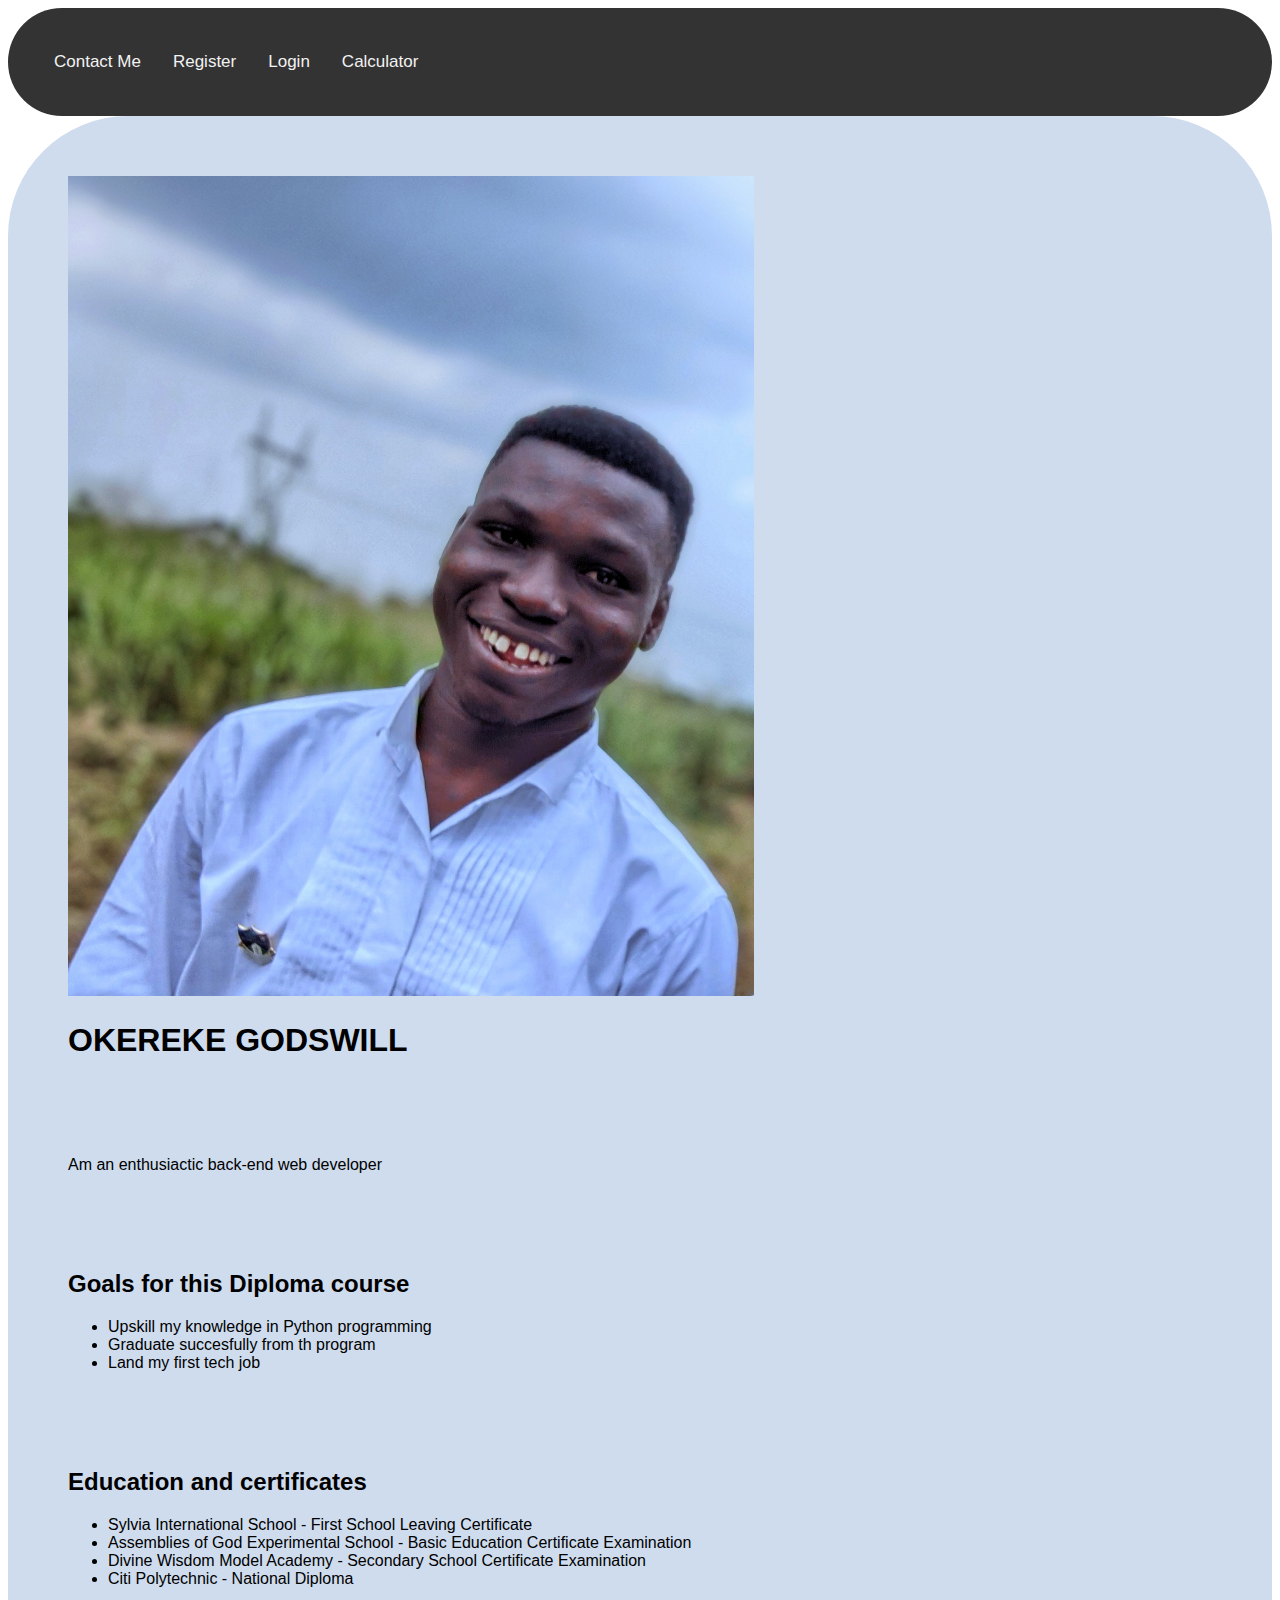
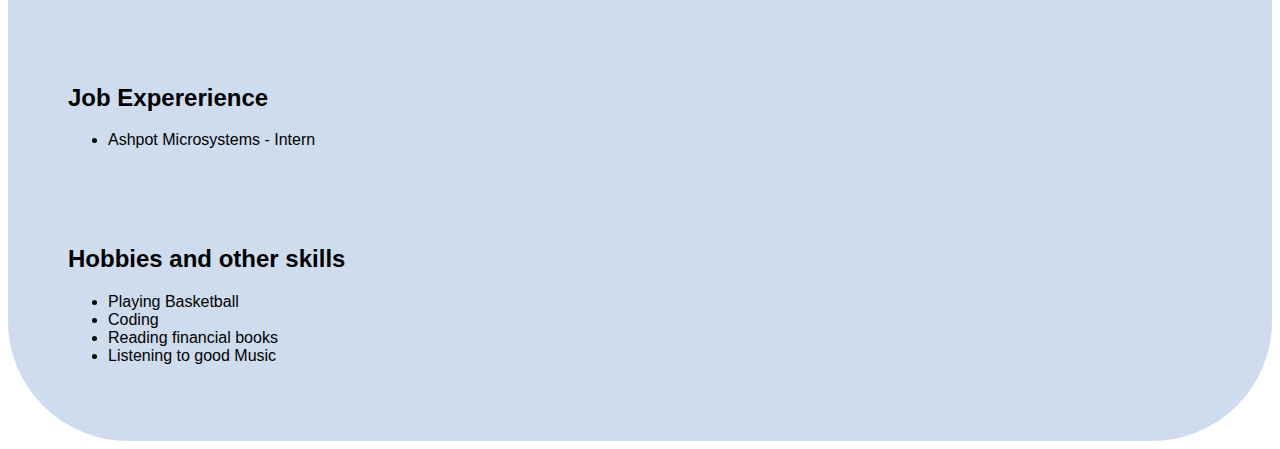
<file: index.html>
<!DOCTYPE html>
<html lang="en">

<head>
    <meta charset="UTF-8">
    <meta http-equiv="X-UA-Compatible" content="IE=edge">
    <meta name="viewport" content="width=device-width, initial-scale=1.0">
    <title>About Me</title>
    <link rel="stylesheet" href="about.css">
</head>

<header></header>



<body>

    <div class="topnav">
        <a class="active" href="contact.html">Contact Me</a>
        <a href="register.html">Register</a>
        <a href="login.html">Login</a>
        <a href="calculator.html">Calculator</a>
    </div>

    <div>
        <!-- my name -->
        <div>
            <img src="/okereke-godswill.jpeg" alt="" width="60%">
            <h1>OKEREKE GODSWILL</h1>
        </div>

        <!-- sentence about myself -->
        <div>
            <p>Am an enthusiactic back-end web developer</p>
        </div>

        <!-- Goal fro this program -->
        <div>
            <h2>Goals for this Diploma course</h2>
            <ul>
                <li>Upskill my knowledge in Python programming</li>
                <li>Graduate succesfully from th program</li>
                <li>Land my first tech job</li>
            </ul>
        </div>

        <!-- list if past education -->
        <div>
            <h2>Education and certificates</h2>
            <ul>
                <li>Sylvia International School - First School Leaving Certificate</li>
                <li>Assemblies of God Experimental School - Basic Education Certificate Examination</li>
                <li>Divine Wisdom Model Academy - Secondary School Certificate Examination</li>
                <li>Citi Polytechnic - National Diploma</li>
            </ul>
        </div>

        <!-- job expererience -->
        <div>
            <h2>Job Expererience</h2>
            <ul>
                <li>Ashpot Microsystems - Intern</li>
            </ul>
        </div>

        <!-- Hobbies and other skills -->
        <div>
            <h2>Hobbies and other skills</h2>
            <ul>
                <li>Playing Basketball</li>
                <li>Coding</li>
                <li>Reading financial books</li>
                <li>Listening to good Music</li>
            </ul>
        </div>
    </div>
</body>

</html>
</file>
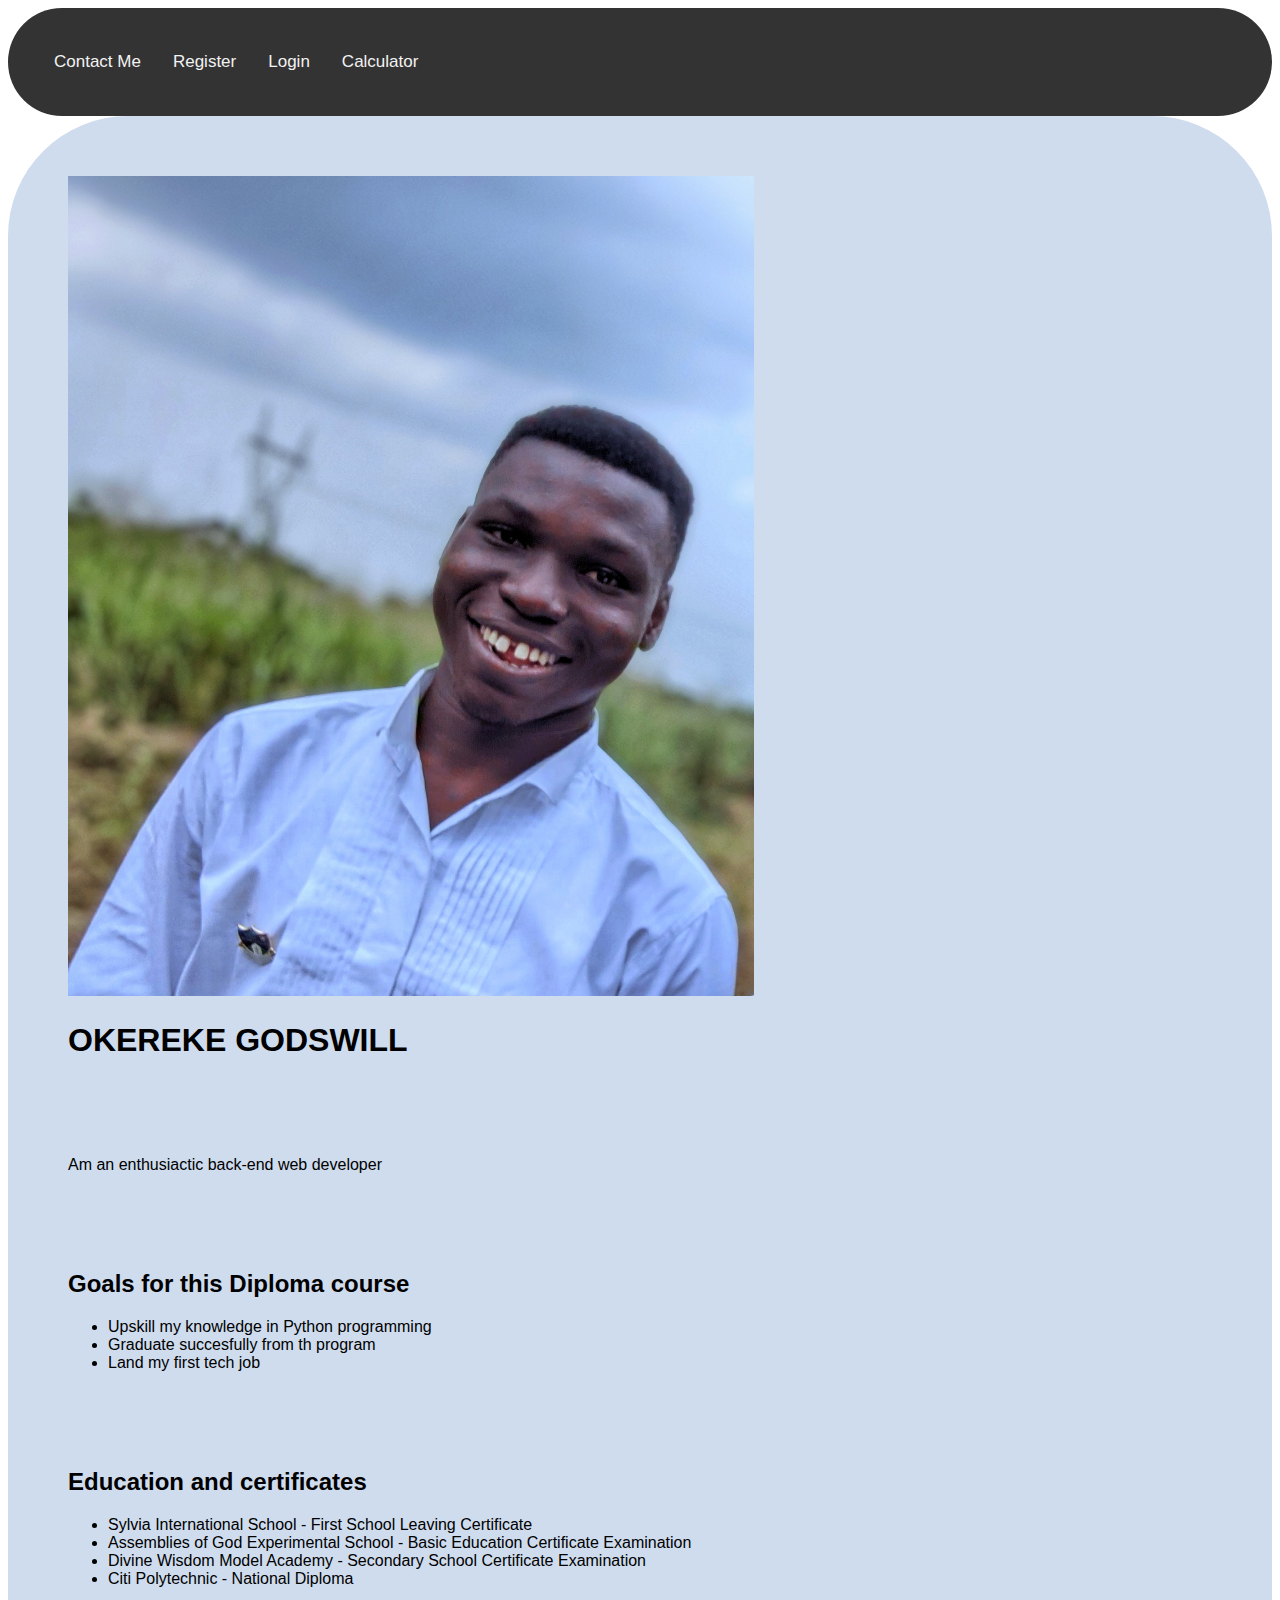
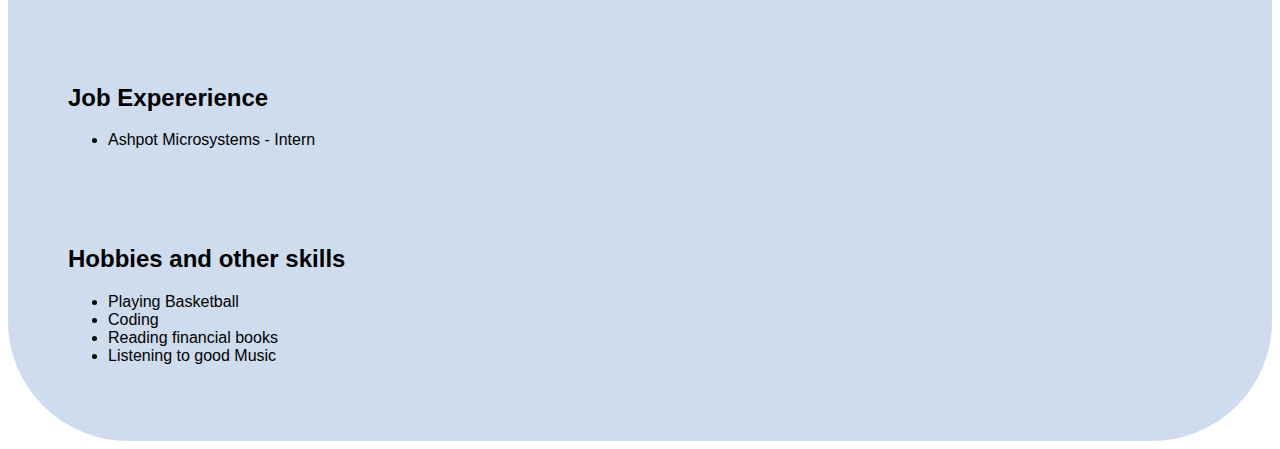
<file: about.html>
<!DOCTYPE html>
<html lang="en">

<head>
    <meta charset="UTF-8">
    <meta http-equiv="X-UA-Compatible" content="IE=edge">
    <meta name="viewport" content="width=device-width, initial-scale=1.0">
    <title>About Me</title>
    <link rel="stylesheet" href="about.css">
</head>

<header></header>



<body>

    <div class="topnav">
        <a class="active" href="contact.html">Contact Me</a>
        <a href="register.html">Register</a>
        <a href="login.html">Login</a>
        <a href="calculator.html">Calculator</a>
    </div>

    <div>
        <!-- my name -->
        <div>
            <img src="/okereke-godswill.jpeg" alt="" width="60%">
            <h1>OKEREKE GODSWILL</h1>
        </div>

        <!-- sentence about myself -->
        <div>
            <p>Am an enthusiactic back-end web developer</p>
        </div>

        <!-- Goal fro this program -->
        <div>
            <h2>Goals for this Diploma course</h2>
            <ul>
                <li>Upskill my knowledge in Python programming</li>
                <li>Graduate succesfully from th program</li>
                <li>Land my first tech job</li>
            </ul>
        </div>

        <!-- list if past education -->
        <div>
            <h2>Education and certificates</h2>
            <ul>
                <li>Sylvia International School - First School Leaving Certificate</li>
                <li>Assemblies of God Experimental School - Basic Education Certificate Examination</li>
                <li>Divine Wisdom Model Academy - Secondary School Certificate Examination</li>
                <li>Citi Polytechnic - National Diploma</li>
            </ul>
        </div>

        <!-- job expererience -->
        <div>
            <h2>Job Expererience</h2>
            <ul>
                <li>Ashpot Microsystems - Intern</li>
            </ul>
        </div>

        <!-- Hobbies and other skills -->
        <div>
            <h2>Hobbies and other skills</h2>
            <ul>
                <li>Playing Basketball</li>
                <li>Coding</li>
                <li>Reading financial books</li>
                <li>Listening to good Music</li>
            </ul>
        </div>
    </div>
</body>

</html>
</file>
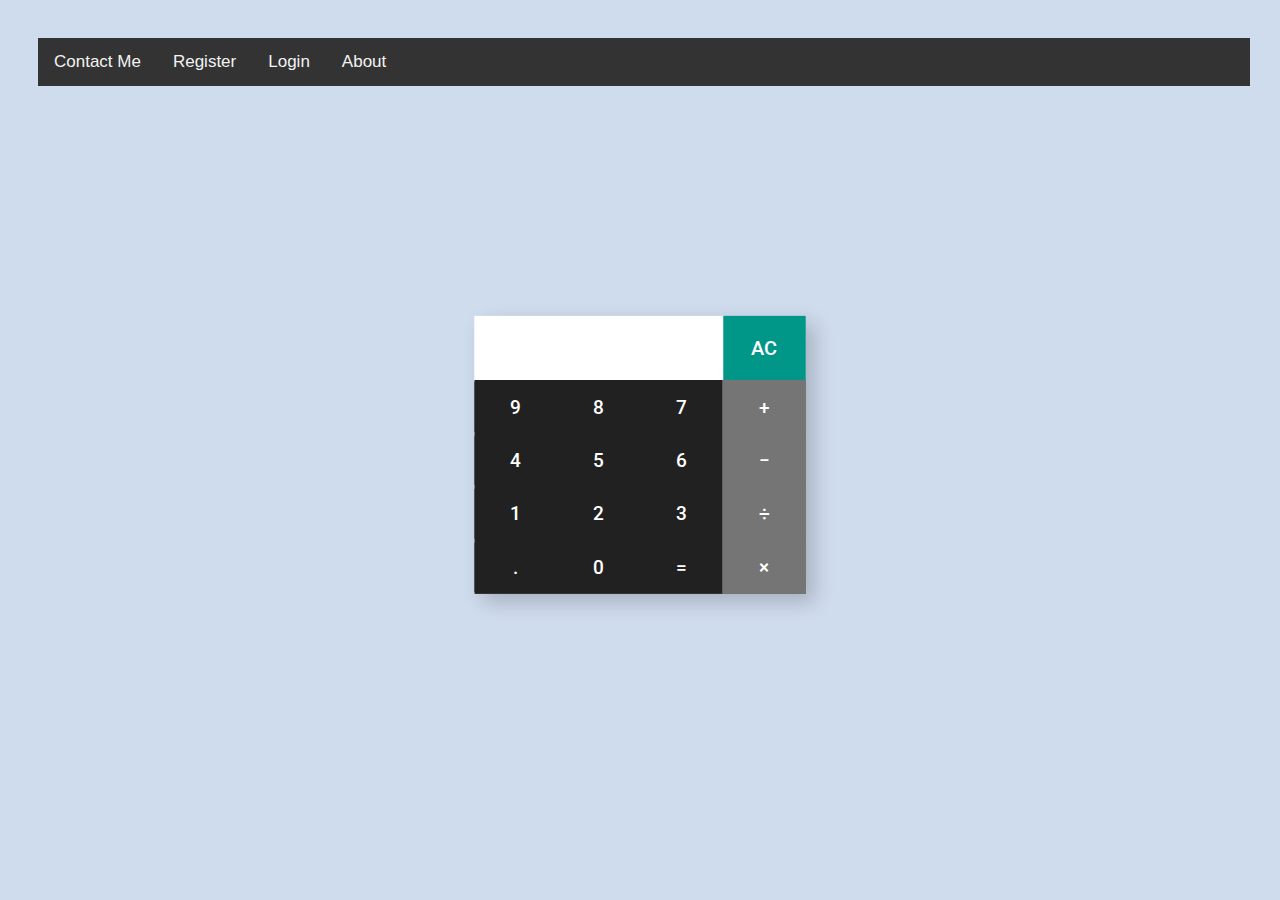
<file: calculator.html>
<!DOCTYPE html>
<html lang="en">

<head>
    <meta charset="UTF-8">
    <meta http-equiv="X-UA-Compatible" content="IE=edge">
    <meta name="viewport" content="width=device-width, initial-scale=1.0">
    <title>Calculator</title>
    <link rel="stylesheet" href="calculator.css">
</head>

<header></header>


<body>

    <div class="topnav">
        <a class="active" href="contact.html">Contact Me</a>
        <a href="register.html">Register</a>
        <a href="login.html">Login</a>
        <a href="index.html">About</a>
    </div>

    <div id="calcContainer">
        <form name="calculator">

            <!-- top row -->
            <div class="result-clear">

                <!-- Display -->
                <input type="text" class="result" name="answer" readonly />

                <!-- Clear Button -->
                <input type="button" class="clear" value=" AC " onclick="calculator.answer.value = ''" />
            </div>

            <!-- All input button -->
            <div class="grid-buttons">
                <!-- 2nd row -->
                <input type="button" value="9" onclick="calculator.answer.value += '9'" />
                <input type="button" value="8" onclick="calculator.answer.value += '8'" />
                <input type="button" value="7" onclick="calculator.answer.value += '7'" />
                <input type="button" value="+" onclick="calculator.answer.value += '+'" class="math" />
                <br />
                <!-- 3rd row -->
                <input type="button" value="4" onclick="calculator.answer.value += '4'" />
                <input type="button" value="5" onclick="calculator.answer.value += '5'" />
                <input type="button" value="6" onclick="calculator.answer.value += '6'" />
                <input type="button" value="&minus;" onclick="calculator.answer.value += '-'" class="math" />
                <br />
                <!-- 4th row -->
                <input type="button" value="1" onclick="calculator.answer.value += '1'" />
                <input type="button" value="2" onclick="calculator.answer.value += '2'" />
                <input type="button" value="3" onclick="calculator.answer.value += '3'" />
                <input type="button" value="&#247;" onclick="calculator.answer.value += '/'" class="math" />
                <br />
                <!-- 5th row -->
                <input type="button" value="." onclick="calculator.answer.value += '.'" />
                <input type="button" value="0" onclick="calculator.answer.value += '0'" />
                <input type="button" value="=" onclick="calculator.answer.value = eval(calculator.answer.value)" />
                <input type="button" value="&#215;" onclick="calculator.answer.value += '*'" class="math" />
            </div>
        </form>
    </div>
</body>

</html>
</file>
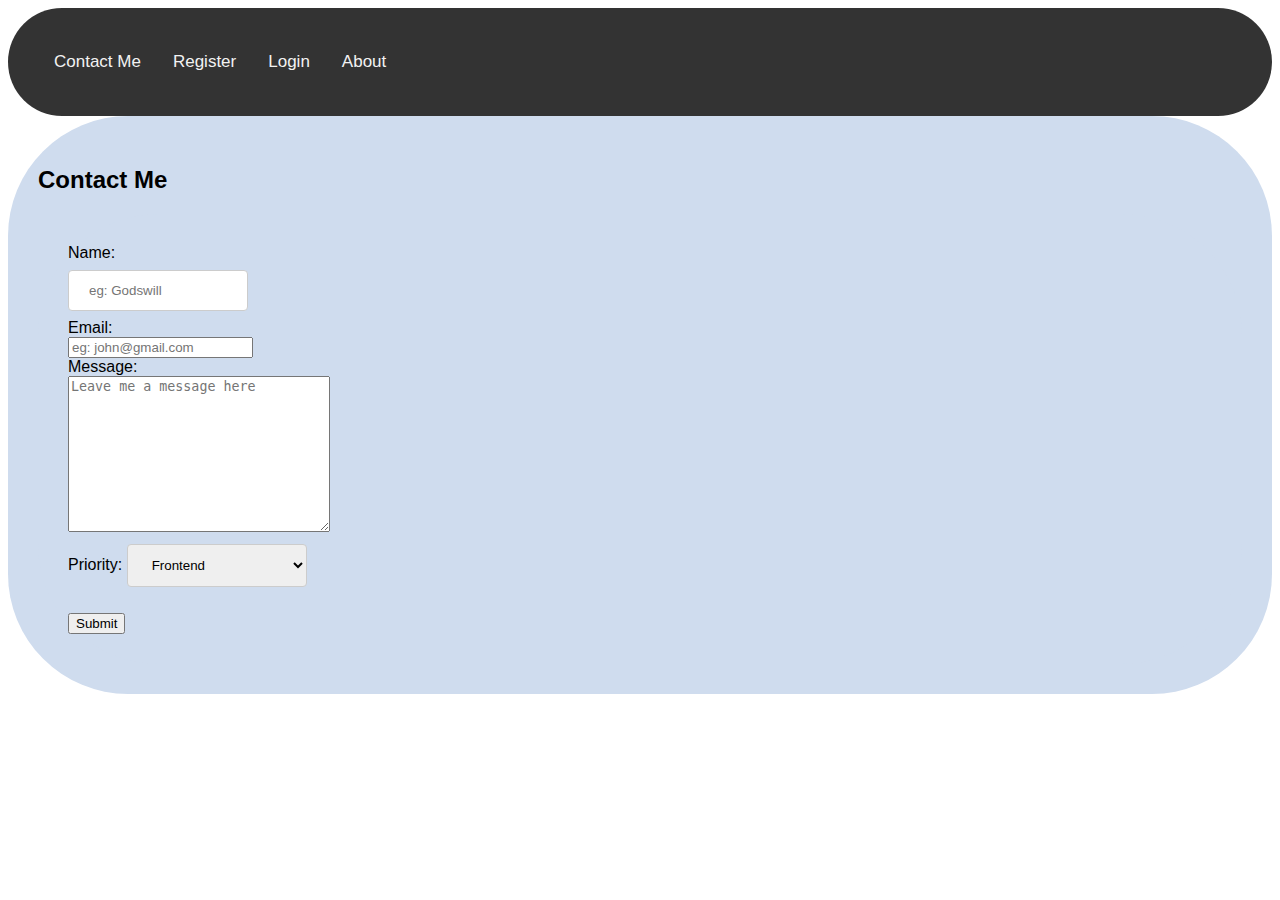
<file: contact.html>
<!DOCTYPE html>
<html lang="en">

<head>
    <meta charset="UTF-8">
    <meta http-equiv="X-UA-Compatible" content="IE=edge">
    <meta name="viewport" content="width=device-width, initial-scale=1.0">
    <title>Contact Me</title>
    <link rel="stylesheet" href="about.css">
    <link rel="stylesheet" href="contact.css">
</head>



<body>

    <div class="topnav">
        <a class="active" href="contact.html">Contact Me</a>
        <a href="register.html">Register</a>
        <a href="login.html">Login</a>
        <a href="index.html">About</a>
    </div>


    <div class="cont">
        <h2>Contact Me</h2>
        <div class="contact">
            <!-- <form action="" method="get"></form> -->
            <form>
                Name: <br>
                <input type="text" placeholder="eg: Godswill" required>

                <br> Email: <br>
                <input type="email" placeholder="eg: john@gmail.com" required>

                <br>Message: <br>
                <textarea name="" id="" cols="30" rows="10" placeholder="Leave me a message here" required></textarea>

                <br>Priority:
                <select id="" placeholder="gender">
                    <option value="Frontend">Frontend</option>
                    <option value="Backend">Backend</option>
                    <option value="Cloud">Cloud</option>
                </select>

                <br><br>
                <button>Submit</button>
            </form>
        </div>
    </div>
</body>

</html>
</file>
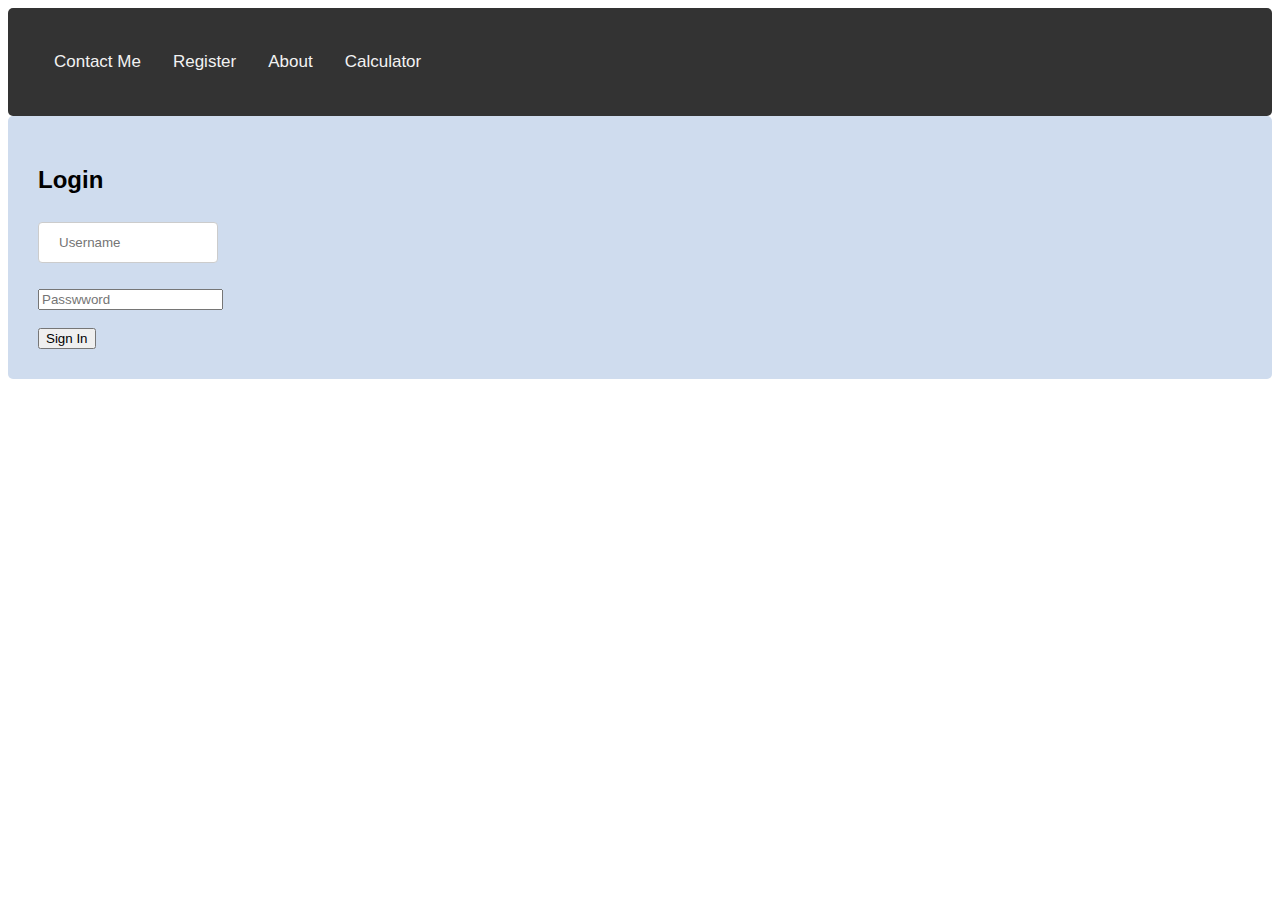
<file: login.html>
<!DOCTYPE html>
<html lang="en">

<head>
    <meta charset="UTF-8">
    <meta http-equiv="X-UA-Compatible" content="IE=edge">
    <meta name="viewport" content="width=device-width, initial-scale=1.0">
    <title>Login</title>
    <link rel="stylesheet" href="about.css">
    <link rel="stylesheet" href="/login.css">
</head>

<header></header>


<body>

    <div class="topnav">
        <a class="active" href="contact.html">Contact Me</a>
        <a href="register.html">Register</a>
        <a href="/index.html">About</a>
        <a href="calculator.html">Calculator</a>
    </div>


    <div>
        <h2>Login</h2>
        <form action="">
            <input type="text" name="" id="" placeholder="Username" required>
            <br><br>
            <input type="password" name="" id="" placeholder="Passwword" required>
            <br><br> <button type="submit">Sign In</button>
        </form>
    </div>
</body>

</html>
</file>
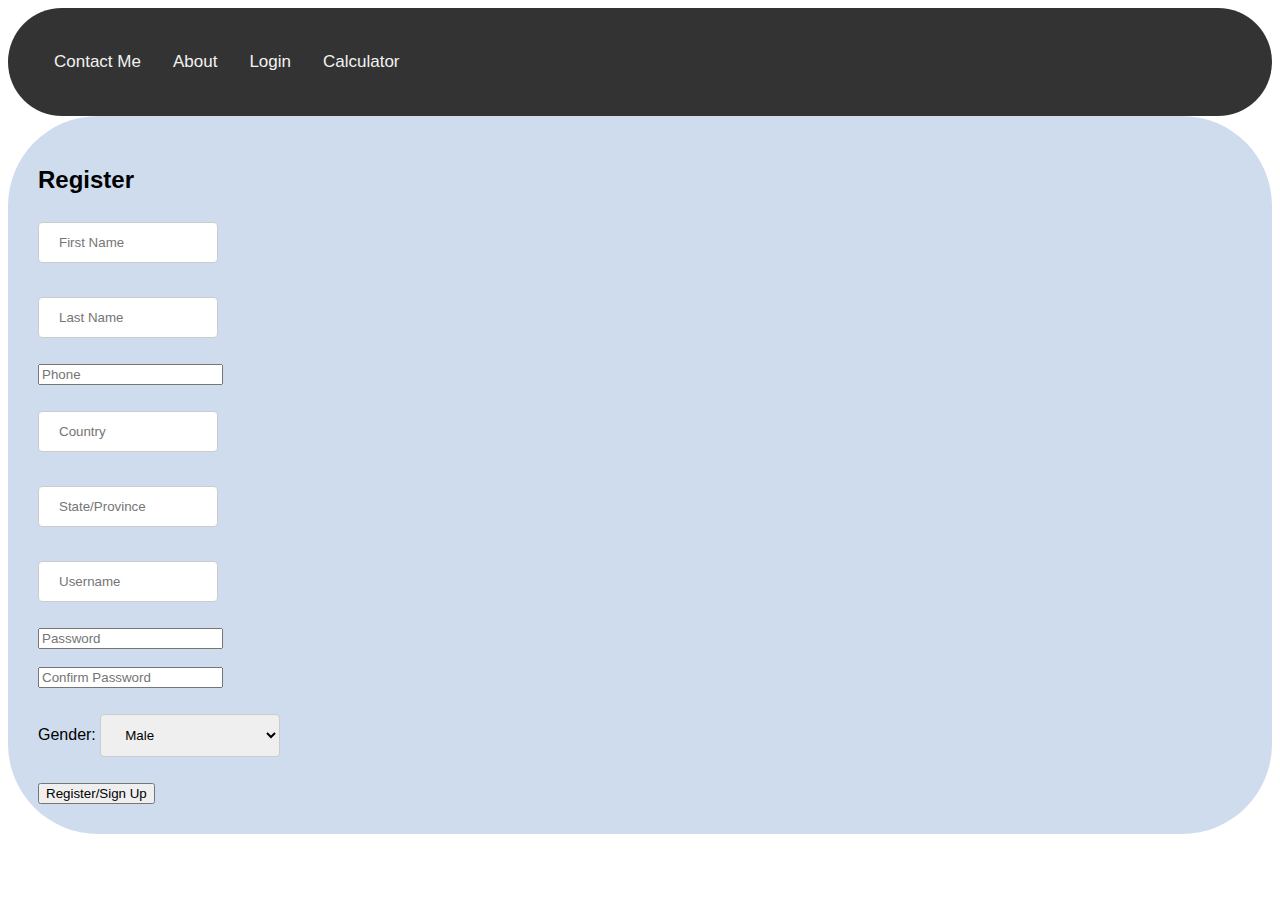
<file: register.html>
<!DOCTYPE html>
<html lang="en">

<head>
    <meta charset="UTF-8">
    <meta http-equiv="X-UA-Compatible" content="IE=edge">
    <meta name="viewport" content="width=device-width, initial-scale=1.0">
    <title>Register</title>
    <link rel="stylesheet" href="about.css">
    <link rel="stylesheet" href="/register.css">
</head>

<header></header>



<body>

    <div class="topnav">
        <a class="active" href="contact.html">Contact Me</a>
        <a href="/index.html">About</a>
        <a href="login.html">Login</a>
        <a href="calculator.html">Calculator</a>
    </div>


    <div>
        <h2>Register</h2>
        <form action="">
            <input type="text" name="" id="" placeholder="First Name" required>
            <br><br>
            <input type="text" name="" id="" placeholder="Last Name" required>
            <br><br>
            <input type="tel" name="" id="" placeholder="Phone" required>
            <br><br>
            <input type="text" name="" id="" placeholder="Country" required>
            <br><br>
            <input type="text" name="" id="" placeholder="State/Province" required>
            <br><br>
            <input type="text" name="" id="" placeholder="Username" required>
            <br><br>
            <input type="password" name="" id="" placeholder="Password" required>
            <br><br>
            <input type="password" name="" id="" placeholder="Confirm Password" required>
            <br><br> Gender:
            <select name="" id="" required>
                <option value="">Male</option>
                <option value="">Female</option>
            </select>
            <br><br> <button type="submit">Register/Sign Up</button>
        </form>
    </div>
</body>

</html>
</file>
<file: about.css>
body {
        font-family: Arial, Helvetica, sans-serif;
        /* display: flex; */
        justify-content: center;
        background-color: transparent;
    }
    
    .topnav {
        margin: 0;
        font-family: Arial, Helvetica, sans-serif;
    }
    
    .topnav {
        overflow: hidden;
        background-color: #333;
    }
    
    .topnav a {
        float: left;
        color: #f2f2f2;
        text-align: center;
        padding: 14px 16px;
        text-decoration: none;
        font-size: 17px;
    }
    
    .topnav a:hover {
        background-color: #ddd;
        color: black;
    }
    /* .topnav a.active {
    background-color: #04AA6D;
    color: white;
} */
    /* input[type=text],
    select {
        width: 180px;
        padding: 12px 20px;
        margin: 8px 0;
        display: inline-block;
        border: 1px solid #ccc;
        border-radius: 4px;
        box-sizing: border-box;
    } */
    /* */
    /* input[type=submit] {
        width: 100%;
        background-color: #4CAF50;
        color: white;
        padding: 14px 20px;
        margin: 8px 0;
        border: none;
        border-radius: 4px;
        cursor: pointer;
    } */
    
    */ input[type=submit]:hover {
        background-color: #45a049;
    }
    
    div {
        border-radius: 150px;
        background-color: #f2f2f2;
        padding: 30px;
        margin-right: 0px;
        background-color: rgb(207, 220, 238);
        justify-content: right;
        border-radius: 120px;
        background-color: #f2f2f2;
        padding: 30px;
        margin-right: 0px;
        background-color: rgb(207, 220, 238);
        justify-content: right;
    }
</file>
<file: calculator.css>
@import url('https://fonts.googleapis.com/css?family=Roboto');
body {
    background: #BDBDBD;
    border-radius: 150px;
    background-color: #f2f2f2;
    padding: 30px;
    margin-right: 0px;
    background-color: rgb(207, 220, 238);
    justify-content: right;
}


/* Basic Design */

#calcContainer {
    margin-top: 5px;
    height: auto;
    box-shadow: 0.5em 0.5em 1.2em rgba(0, 0, 0, 0.2);
    position: absolute;
    top: 50%;
    left: 50%;
    transform: translate(-50%, -50%);
    background: #ffffff;
}


/* 1st row */

.result-clear {
    display: flex;
    margin: 0;
    padding: 0;
}


/* Display */

.result-clear input[type=text].result {
    width: 72%;
    height: 60px;
    font-size: 1.4em;
    font-family: 'Roboto', sans-serif;
    display: block;
    border: 0;
    padding-top: 1%;
    padding-left: 5%;
}


/* Input button */

.grid-buttons {
    margin: 0;
    justify-content: space-between;
    align-items: center;
    background: #212121;
    display: flex;
    flex-wrap: wrap;
}

input[type=button] {
    font-family: 'Roboto', sans-serif;
    font-size: 1.2em;
    font-weight: 500;
    color: #ffffff;
    background: #212121;
    border: 2px solid #212121;
    flex-grow: 1;
    width: 25%;
    height: auto;
    padding: 4%;
    border: 0;
    align-items: center;
    text-align: center;
}

input[type=button]:focus {
    outline: 0;
}

input[type=button].clear {
    background: #009688;
    border: 2px solid #009688;
    width: 25.5%;
    font-size: 20px;
}

.grid-buttons input[type=button].math {
    background: #757575;
    border: 2px solid #757575;
}


/* button Hover Effect */

.grid-buttons input[type=button]:hover,
input[type=button].clear:hover {
    border: 2px solid #00BCD4;
    transition: 0.3s ease;
    background: #00BCD4;
}

.topnav {
    margin: 0;
    font-family: Arial, Helvetica, sans-serif;
}

.topnav {
    overflow: hidden;
    background-color: #333;
}

.topnav a {
    float: left;
    color: #f2f2f2;
    text-align: center;
    padding: 14px 16px;
    text-decoration: none;
    font-size: 17px;
}

.topnav a:hover {
    background-color: #ddd;
    color: black;
}


/* .topnav a.active {
background-color: #04AA6D;
color: white;
} */
</file>
<file: contact.css>
input[type=text],
select {
    width: 180px;
    padding: 12px 20px;
    margin: 8px 0;
    display: inline-block;
    border: 1px solid #ccc;
    border-radius: 4px;
    box-sizing: border-box;
}

*/ input[type=submit] {
    width: 100%;
    background-color: #4CAF50;
    color: white;
    padding: 14px 20px;
    margin: 8px 0;
    border: none;
    border-radius: 4px;
    cursor: pointer;
}

input[type=submit]:hover {
    /* background-color: #45a049; */
}

div {
    /* border-radius: 5px; */
    background-color: #f2f2f2;
    padding: 20px;
    border-radius: 120px;
    background-color: #f2f2f2;
    padding: 30px;
    margin-right: 0px;
    background-color: rgb(207, 220, 238);
    justify-content: right;
}
</file>
<file: login.css>
input[type=text],
    select {
        width: 180px;
        padding: 12px 20px;
        margin: 8px 0;
        display: inline-block;
        border: 1px solid #ccc;
        border-radius: 4px;
        box-sizing: border-box;
    }
    
    */ input[type=submit] {
        width: 100%;
        background-color: #4CAF50;
        color: white;
        padding: 14px 20px;
        margin: 8px 0;
        border: none;
        border-radius: 4px;
        cursor: pointer;
    }
    
    input[type=submit]:hover {
        background-color: #45a049;
    }
    
    div {
        border-radius: 5px;
        background-color: #f2f2f2;
        padding: 20px;
        /* border-radius: 170px; */
        background-color: #f2f2f2;
        padding: 30px;
        margin-right: 0px;
        background-color: rgb(207, 220, 238);
        justify-content: right;
    }
</file>
<file: register.css>
input[type=text],
select {
    width: 180px;
    padding: 12px 20px;
    margin: 8px 0;
    display: inline-block;
    border: 1px solid #ccc;
    border-radius: 4px;
    box-sizing: border-box;
}

*/ input[type=submit] {
    width: 100%;
    background-color: #4CAF50;
    color: white;
    padding: 14px 20px;
    margin: 8px 0;
    border: none;
    border-radius: 4px;
    cursor: pointer;
}

input[type=submit]:hover {
    background-color: #45a049;
}

div {
    border-radius: 5px;
    background-color: #f2f2f2;
    padding: 20px;
    border-radius: 90px;
    background-color: #f2f2f2;
    padding: 30px;
    margin-right: 0px;
    background-color: rgb(207, 220, 238);
    justify-content: right;
}
</file>
